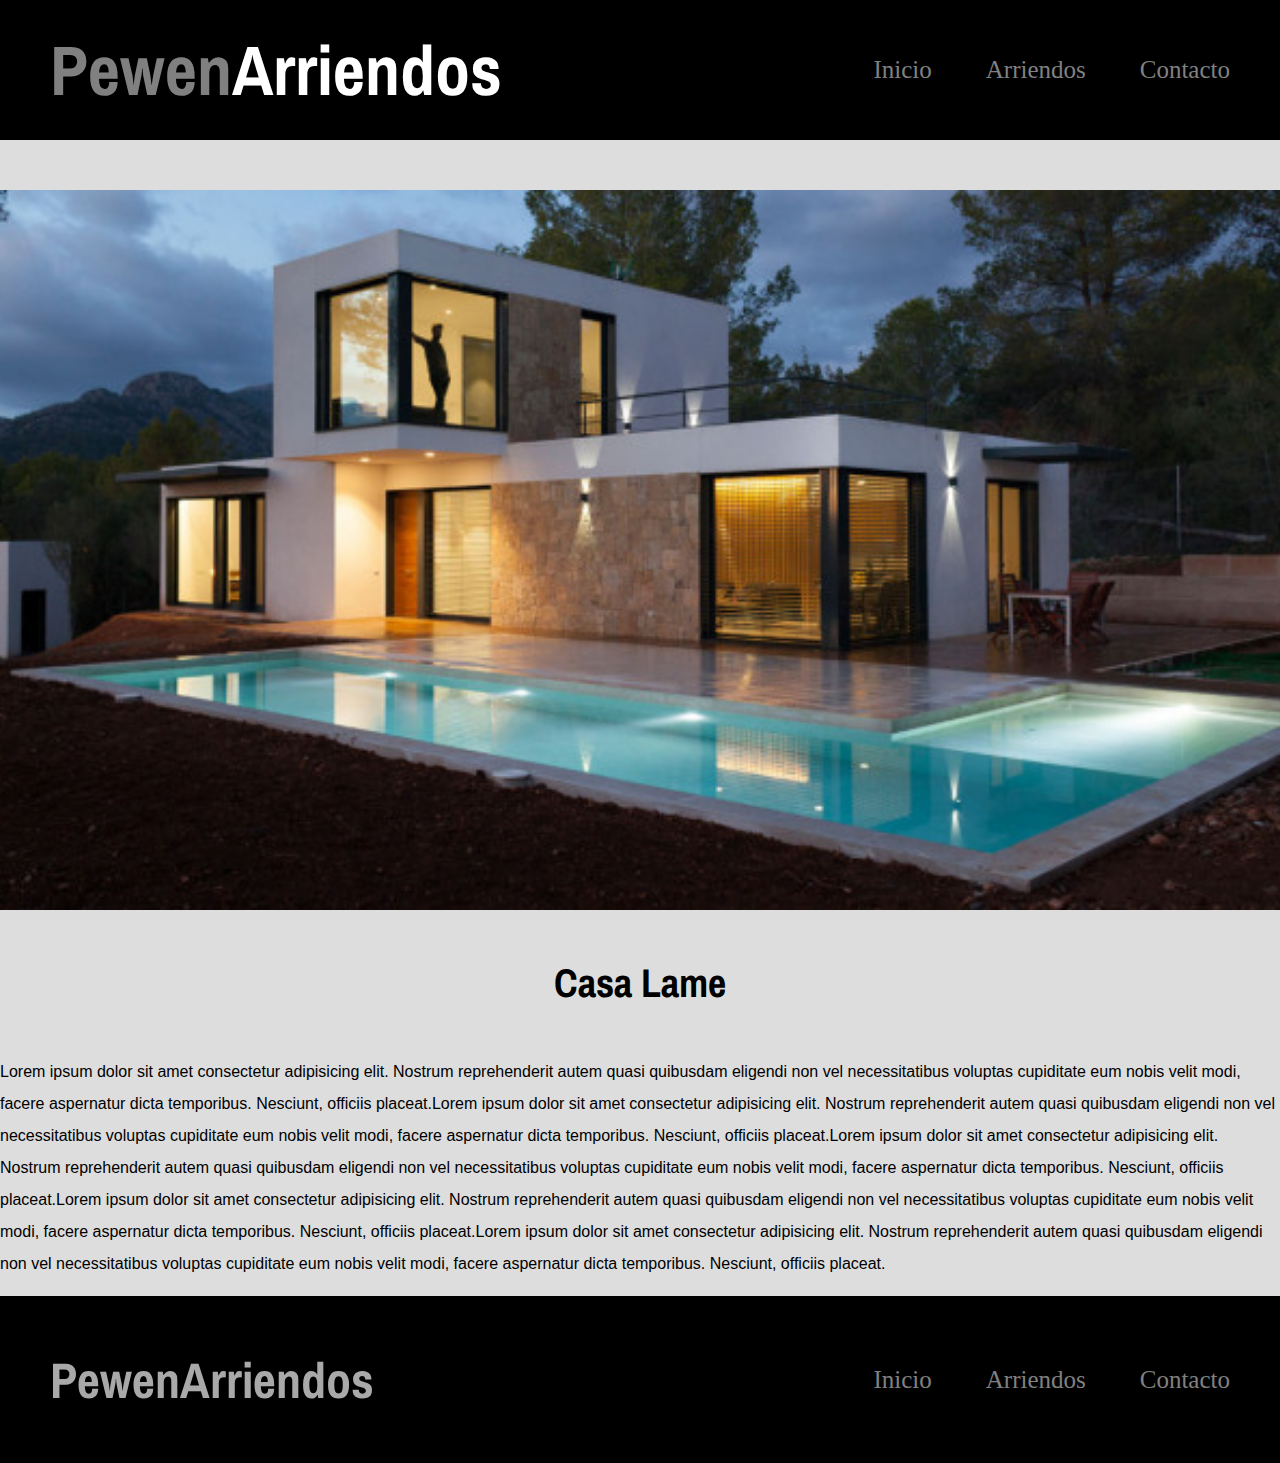
<file: casalame.html>
<!DOCTYPE html>
<html lang="en">

<head>
    <meta charset="UTF-8">
    <meta http-equiv="X-UA-Compatible" content="IE=edge">
    <meta name="viewport" content="width=device-width, initial-scale=1.0">
    <link rel="stylesheet" href="css/normalize.css">
    <link rel="preconnect" href="https://fonts.gstatic.com">
    <link href="https://fonts.googleapis.com/css2?family=Archivo+Narrow:wght@500&display=swap" rel="stylesheet">
    <link rel="stylesheet" href="css/style.css">
    <title>ArriendoPagina</title>
</head>

<body>
    <header>
        <div class="contenedor-header">
            <div class="header">
                <h1>Pewen<span>Arriendos</span></h1>
                <!-- Navegación -->
                <nav class="navegacion">
                    <a href="index.html">Inicio</a>
                    <a href="casas.html">Arriendos</a>
                    <a href="contacto.html">Contacto</a>
                </nav>
            </div>
        </div>
    </header>
    <main>
        <div class="casa-lame">

        </div>

        <h2>Casa Lame</h2>
        <div class="lame-descripcion">
            <p>Lorem ipsum dolor sit amet consectetur adipisicing elit. Nostrum reprehenderit autem quasi quibusdam
                eligendi non vel necessitatibus voluptas cupiditate eum nobis velit modi, facere aspernatur dicta
                temporibus. Nesciunt, officiis placeat.Lorem ipsum dolor sit amet consectetur adipisicing elit. Nostrum reprehenderit autem quasi quibusdam
                eligendi non vel necessitatibus voluptas cupiditate eum nobis velit modi, facere aspernatur dicta
                temporibus. Nesciunt, officiis placeat.Lorem ipsum dolor sit amet consectetur adipisicing elit. Nostrum reprehenderit autem quasi quibusdam
                eligendi non vel necessitatibus voluptas cupiditate eum nobis velit modi, facere aspernatur dicta
                temporibus. Nesciunt, officiis placeat.Lorem ipsum dolor sit amet consectetur adipisicing elit. Nostrum reprehenderit autem quasi quibusdam
                eligendi non vel necessitatibus voluptas cupiditate eum nobis velit modi, facere aspernatur dicta
                temporibus. Nesciunt, officiis placeat.Lorem ipsum dolor sit amet consectetur adipisicing elit. Nostrum reprehenderit autem quasi quibusdam
                eligendi non vel necessitatibus voluptas cupiditate eum nobis velit modi, facere aspernatur dicta
                temporibus. Nesciunt, officiis placeat.</p>


        </div>

    </main>

    <footer>
        <div class="contenedor-footer">
            <div class="footer">
                <h1>Pewen<span>Arriendos</span></h1>
                <!-- Navegación -->
                <nav class="navegacion">
                    <a href="index.html">Inicio</a>
                    <a href="casas.html">Arriendos</a>
                    <a href="contacto.html">Contacto</a>
                </nav>
            </div>
        </div>

    </footer>
    <!-- jQuery -->
<script
src="https://code.jquery.com/jquery-3.6.0.js"
integrity="sha256-H+K7U5CnXl1h5ywQfKtSj8PCmoN9aaq30gDh27Xc0jk="
crossorigin="anonymous"></script>

<!-- Main.js -->

<script src="main.js"></script>
</body>

</html>
</file>
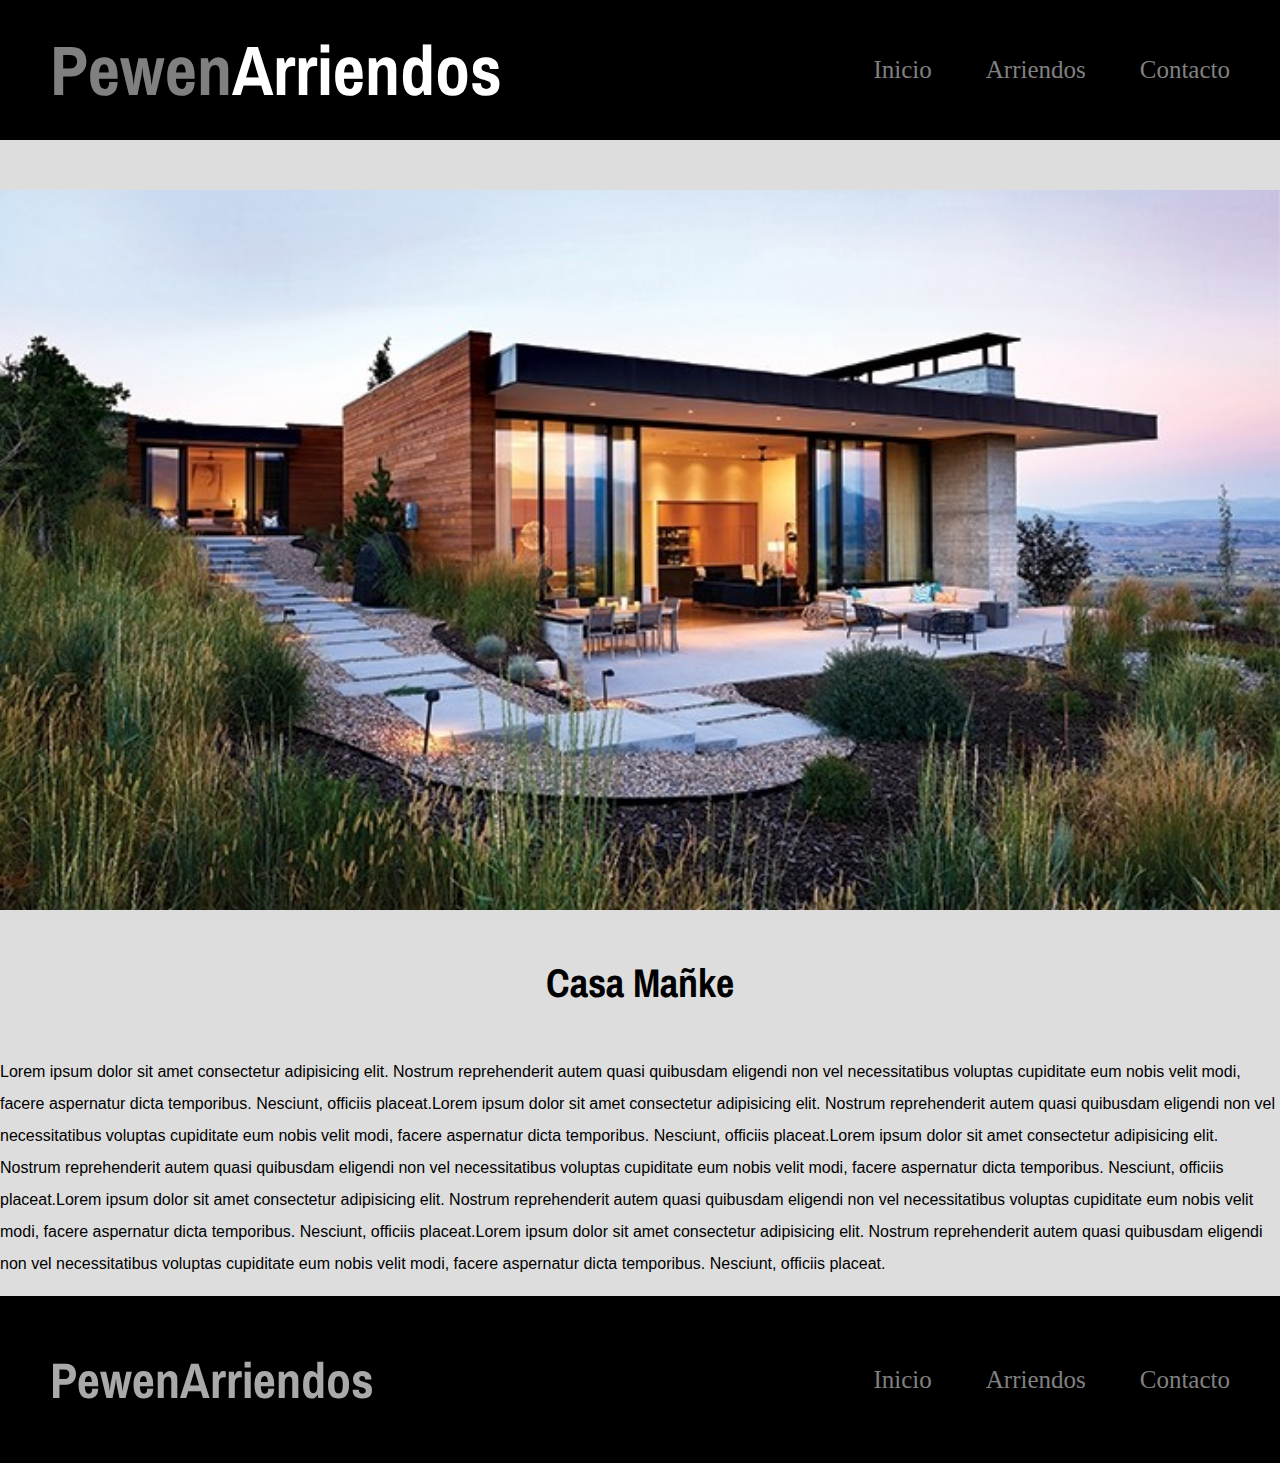
<file: casamanke.html>
<!DOCTYPE html>
<html lang="en">

<head>
    <meta charset="UTF-8">
    <meta http-equiv="X-UA-Compatible" content="IE=edge">
    <meta name="viewport" content="width=device-width, initial-scale=1.0">
    <link rel="stylesheet" href="css/normalize.css">
    <link rel="preconnect" href="https://fonts.gstatic.com">
    <link href="https://fonts.googleapis.com/css2?family=Archivo+Narrow:wght@500&display=swap" rel="stylesheet">
    <link rel="stylesheet" href="css/style.css">
    <title>ArriendoPagina</title>
</head>

<body>
    <header>
        <div class="contenedor-header">
            <div class="header">
                <h1>Pewen<span>Arriendos</span></h1>
                <!-- Navegación -->
                <nav class="navegacion">
                    <a href="index.html">Inicio</a>
                    <a href="casas.html">Arriendos</a>
                    <a href="contacto.html">Contacto</a>
                </nav>
            </div>
        </div>
    </header>
    <main>
        <div class="casa-manke">

        </div>

        <h2>Casa Mañke</h2>
        <div class="manke-descripcion">
            <p>Lorem ipsum dolor sit amet consectetur adipisicing elit. Nostrum reprehenderit autem quasi quibusdam
                eligendi non vel necessitatibus voluptas cupiditate eum nobis velit modi, facere aspernatur dicta
                temporibus. Nesciunt, officiis placeat.Lorem ipsum dolor sit amet consectetur adipisicing elit. Nostrum reprehenderit autem quasi quibusdam
                eligendi non vel necessitatibus voluptas cupiditate eum nobis velit modi, facere aspernatur dicta
                temporibus. Nesciunt, officiis placeat.Lorem ipsum dolor sit amet consectetur adipisicing elit. Nostrum reprehenderit autem quasi quibusdam
                eligendi non vel necessitatibus voluptas cupiditate eum nobis velit modi, facere aspernatur dicta
                temporibus. Nesciunt, officiis placeat.Lorem ipsum dolor sit amet consectetur adipisicing elit. Nostrum reprehenderit autem quasi quibusdam
                eligendi non vel necessitatibus voluptas cupiditate eum nobis velit modi, facere aspernatur dicta
                temporibus. Nesciunt, officiis placeat.Lorem ipsum dolor sit amet consectetur adipisicing elit. Nostrum reprehenderit autem quasi quibusdam
                eligendi non vel necessitatibus voluptas cupiditate eum nobis velit modi, facere aspernatur dicta
                temporibus. Nesciunt, officiis placeat.</p>


        </div>

    </main>

    <footer>
        <div class="contenedor-footer">
            <div class="footer">
                <h1>Pewen<span>Arriendos</span></h1>
                <!-- Navegación -->
                <nav class="navegacion">
                    <a href="index.html">Inicio</a>
                    <a href="casas.html">Arriendos</a>
                    <a href="contacto.html">Contacto</a>
                </nav>
            </div>
        </div>

    </footer>
    <!-- jQuery -->
<script
src="https://code.jquery.com/jquery-3.6.0.js"
integrity="sha256-H+K7U5CnXl1h5ywQfKtSj8PCmoN9aaq30gDh27Xc0jk="
crossorigin="anonymous"></script>

<!-- Main.js -->

<script src="main.js"></script>
</body>

</html>
</file>
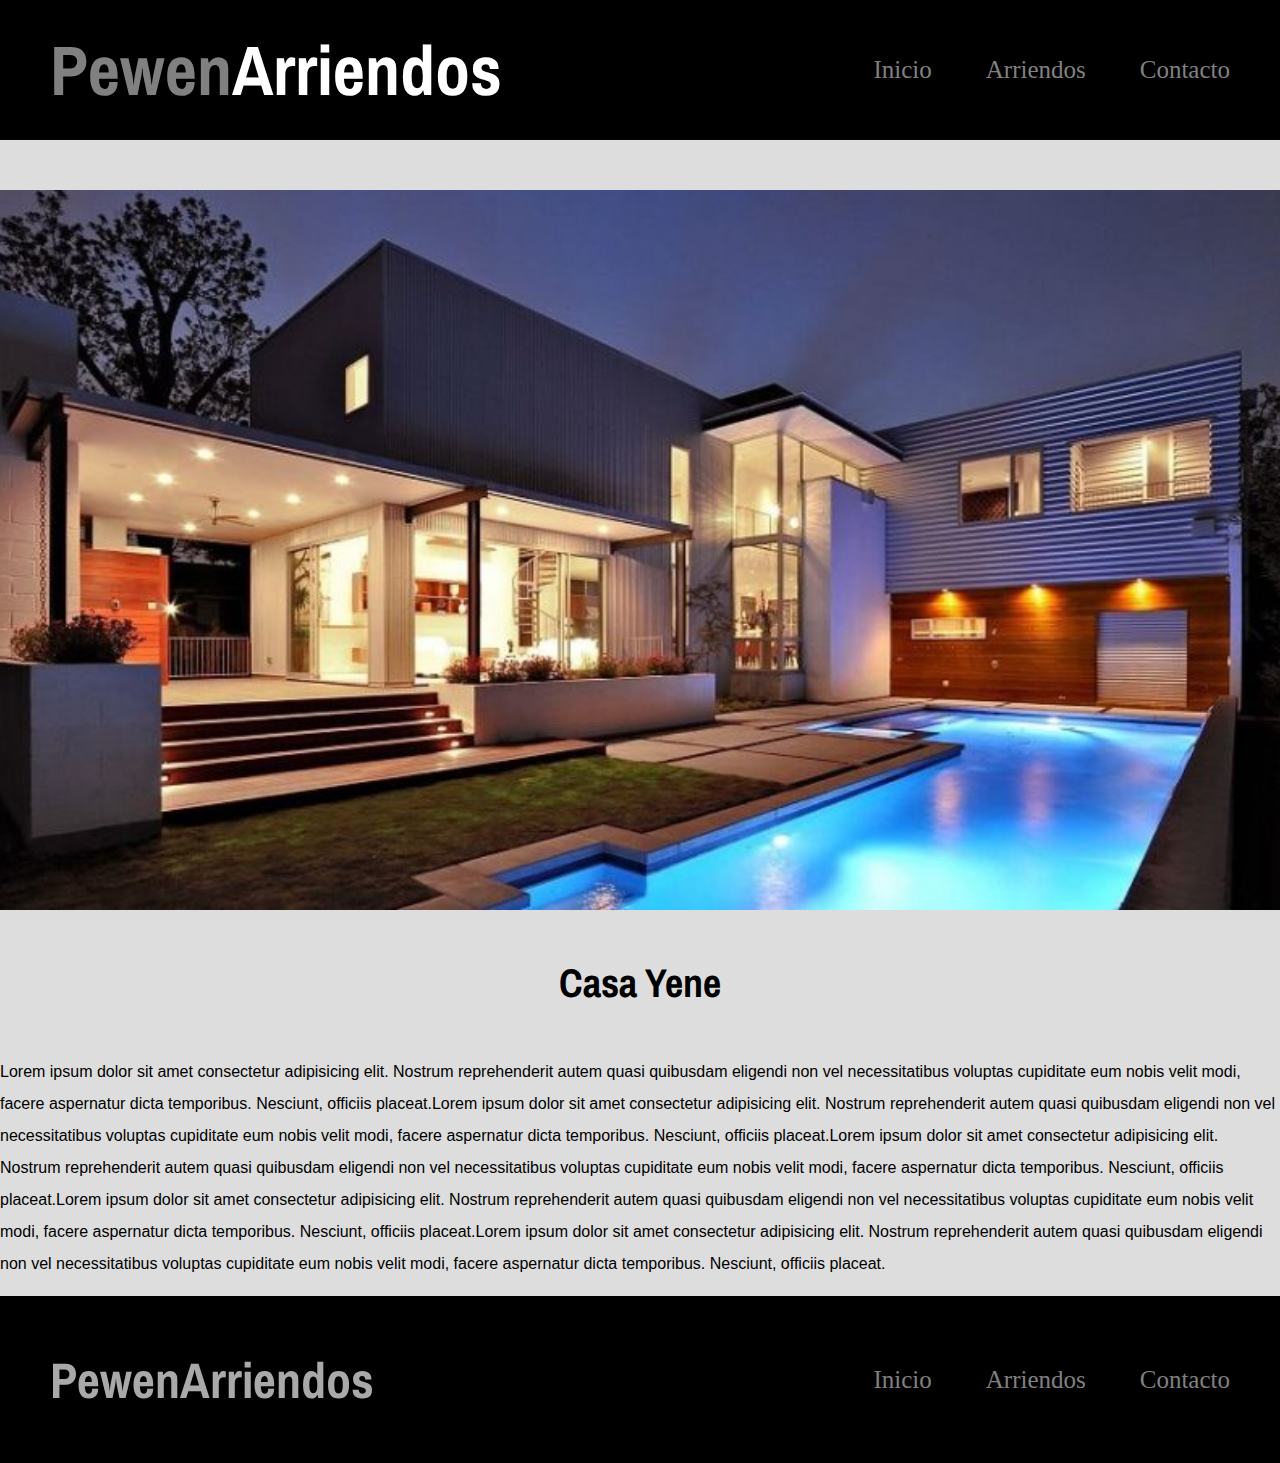
<file: casayene.html>
<!DOCTYPE html>
<html lang="en">

<head>
    <meta charset="UTF-8">
    <meta http-equiv="X-UA-Compatible" content="IE=edge">
    <meta name="viewport" content="width=device-width, initial-scale=1.0">
    <link rel="stylesheet" href="css/normalize.css">
    <link rel="preconnect" href="https://fonts.gstatic.com">
    <link href="https://fonts.googleapis.com/css2?family=Archivo+Narrow:wght@500&display=swap" rel="stylesheet">
    <link rel="stylesheet" href="css/style.css">
    <title>ArriendoPagina</title>
</head>

<body>
    <header>
        <div class="contenedor-header">
            <div class="header">
                <h1>Pewen<span>Arriendos</span></h1>
                <!-- Navegación -->
                <nav class="navegacion">
                    <a href="index.html">Inicio</a>
                    <a href="casas.html">Arriendos</a>
                    <a href="contacto.html">Contacto</a>
                </nav>
            </div>
        </div>
    </header>
    <main>
        <div class="casa-yene">

        </div>

        <h2>Casa Yene</h2>
        <div class="yene-descripcion">
            <p>Lorem ipsum dolor sit amet consectetur adipisicing elit. Nostrum reprehenderit autem quasi quibusdam
                eligendi non vel necessitatibus voluptas cupiditate eum nobis velit modi, facere aspernatur dicta
                temporibus. Nesciunt, officiis placeat.Lorem ipsum dolor sit amet consectetur adipisicing elit. Nostrum reprehenderit autem quasi quibusdam
                eligendi non vel necessitatibus voluptas cupiditate eum nobis velit modi, facere aspernatur dicta
                temporibus. Nesciunt, officiis placeat.Lorem ipsum dolor sit amet consectetur adipisicing elit. Nostrum reprehenderit autem quasi quibusdam
                eligendi non vel necessitatibus voluptas cupiditate eum nobis velit modi, facere aspernatur dicta
                temporibus. Nesciunt, officiis placeat.Lorem ipsum dolor sit amet consectetur adipisicing elit. Nostrum reprehenderit autem quasi quibusdam
                eligendi non vel necessitatibus voluptas cupiditate eum nobis velit modi, facere aspernatur dicta
                temporibus. Nesciunt, officiis placeat.Lorem ipsum dolor sit amet consectetur adipisicing elit. Nostrum reprehenderit autem quasi quibusdam
                eligendi non vel necessitatibus voluptas cupiditate eum nobis velit modi, facere aspernatur dicta
                temporibus. Nesciunt, officiis placeat.</p>


        </div>

    </main>

    <footer>
        <div class="contenedor-footer">
            <div class="footer">
                <h1>Pewen<span>Arriendos</span></h1>
                <!-- Navegación -->
                <nav class="navegacion">
                    <a href="index.html">Inicio</a>
                    <a href="casas.html">Arriendos</a>
                    <a href="contacto.html">Contacto</a>
                </nav>
            </div>
        </div>

    </footer>
    <!-- jQuery -->
<script
src="https://code.jquery.com/jquery-3.6.0.js"
integrity="sha256-H+K7U5CnXl1h5ywQfKtSj8PCmoN9aaq30gDh27Xc0jk="
crossorigin="anonymous"></script>

<!-- Main.js -->

<script src="main.js"></script>
</body>

</html>
</file>
<file: css/style.css>
html {
    box-sizing: border-box;
    height: 100%;
    background-color: rgb(221, 221, 221);
}

*,
*:before,
*:after {
    box-sizing: inherit;
}

/* Global */

/* cuerpo entero del documento html */
body {
    min-height: calc(100vh - 200px);
    line-height: 2;
}

/* todos los titulos del html del 1 hasta el 3 */

h1 {
    font-family: 'Archivo Narrow', sans-serif;
}

h2 {
    display: flex;
    justify-content: center;
    color: black;
    font-size: 40px;
    font-family: 'Archivo Narrow', sans-serif;
}

h3 {
    display: flex;
    justify-content: center;
    color: black;
    font-size: 30px;
    font-family: 'Archivo Narrow', sans-serif;
}

@media (max-width: 375px) {
    h2 {
        font-size: 30px;
    }

    h3 {
        font-size: 20px;
    }
}


/*  parrafos */
p {
    font-family: 'Archivo Narrow', sans-serif;
    font-family: 'Open Sans Condensed', sans-serif;
    line-height: 2;
}

a {
    text-decoration: none;
    color: white;


}

a:hover {
    color: black;

}


/* imagenes */
img {
    width: 400px;
    height: 300px;
}


/* BOTONES */
.btn {
    display: block !important;
    background-color: black;
    border: solid white;
    border-width: 2px;
    color: white;
    padding: 15px 32px;
    text-align: center;
    text-decoration: none;
    font-size: 16px;
    width: 100%;
    transition: all .5s ease-in-out;
}

.btn:hover {
    background-color: white;
    border: solid black;
    border-width: 2px;
    color: black;
    cursor: pointer;
}

/* HEADER O CABECERA */

.contenedor-headers {
    background-image: url(../img/casainterior2.jpg);
    background-position: center center;
    background-size: cover;
    height: 80vh;
    min-height: 300px;
}


.contenedor-header {
    background-color: black;
}


.header {
    display: flex;
    align-items: center;
    justify-content: space-between;
    margin-bottom: 50px;
}

.header h1 {
    margin: 0 0 0 50px;
    color: gray;
    font-size: 70px;
}

.header h1 span {
    color: white;
}

@media (max-width: 375px) {
    .header {
        flex-direction: column;
        align-items: center;
    }

    .header h1 {
        align-items: center;
        font-size: 30px;
        margin: 0 auto;
    }
}





.navegacion a {
    margin-right: 50px;
    font-size: 25px;
    color: gray;
    text-decoration: none;
    transition: all .5s ease-in-out;
}


.navegacion a:hover {
    color: white;
}

@media (max-width: 375px) {
    .navegacion a {
        display: flex;
        flex-direction: column;
        align-items: center;
        text-align: center;
        margin: 0;
        padding: 0;
    }
}

/* INFORMACION //DE LA PAGINA */

.contenedor-info {
    background-color: white;
}

.info {
    display: flex;
    color: black;
    align-items: center;
    justify-content: space-evenly;
    padding: 30px;
}

.info-nosotros {
    text-align: center;
    width: 30%;
}

.info-nosotros img {
    width: 105px;
    height: 90px;
}


@media (max-width: 375px) {
    .info {
        flex-direction: column;
        padding: 0;
        font-size: 13px;
        line-height: 1.3;
        text-align: center;
        justify-content: center;
    }

    .info-nosotros {
        width: 80%;
    }

    .info img {
        width: 80px;
        height: 65px;
    }

}



/* Arriendos/INDEX*/

.contenedor-casas {
    padding: 30px;
    background-color: white;
}

.casas {
    display: flex;
    flex-direction: row;
    justify-content: space-around;
    padding: 30px;
}

.casa-muestra {
    background-color: darkgrey;
    border: groove black;
    border-width: 0.5px;
    width: 30%;
    transition: all .5s ease-in-out;
}

.casa-muestra:hover {
    transform: scale(1.1);
    border: 1px groove gray;
    box-shadow: 0px 0px 50px #666;
}

.casa-muestra h3 {
    color: black;
}

.casa-muestra p {
    color: black;
    text-align: justify;
    margin: 20px;
    height: 33%;
}

.casa-muestra img {
    width: 100%;
}


@media (max-width: 375px) {
    .casas {
        flex-direction: column;
    }

    .casa-muestra {
        justify-content: center;
        width: 100%;
    }

    .casa-muestra p {
        text-align: center;
    }

    .casa-muestra img {
        width: 100%;
        height: 200px;
    }
}



/* Decoracion/INDEX*/

.contenedor-decoracion {
    padding: 30px;
    background-color: white;
    margin-bottom: 30px;
}

.decoracion {
    display: flex;
    flex-direction: row;
    justify-content: space-evenly;
    padding: 30px;
}

.pequeno {
    background-color: darkgray;
    border: groove black;
    border-width: 1px;
    width: 35%;
}

.pequeno h3 {
    color: black;
}

.pequeno p {
    text-align: center;
    color: black;
}

.pequeno img {
    width: 100%;
}

@media (max-width: 375px) {
    .decoracion {
        flex-direction: column;
    }

    .pequeno {
        width: 100%;
    }
}

/* PAGINA ARRIENDOS*/

.tab {
    overflow: hidden;
    border: 1px solid #ccc;
    background-color: #f1f1f1;
  }

  /* Style the buttons that are used to open the tab content */
  .tab button {
    background-color: inherit;
    float: left;
    border: none;
    outline: none;
    cursor: pointer;
    padding: 14px 16px;
    transition: 0.3s;
  }

  /* Change background color of buttons on hover */
  .tab button:hover {
    background-color: #ddd;
  }

  /*Create an active/current tablink class*/
  .tab button.active {
    background-color: #ccc;
  }

  /* Style the tab content */
  .tabcontent {
    display: none;
    padding: 6px 12px;
    border: 1px solid #ccc;
    border-top: none;
  }


.contenedor-arriendos {
    display: flex;
    background-color: white;
    margin: 50px;
}

.contenido-arriendo {
    background-color: grey;
    margin: 50px;
    width: 50%;
}

.contenido-arriendo p {
    text-align: justify;
    margin: 40px;
    height: 33%;
}

.img {
    margin: 50px;
    width: 50%;
    border: solid grey;
    border-width: 5px;
}

.img img {
    width: 100%;
    height: 100%;
}

@media (max-width: 375px) {
    .contenedor-arriendos {
        flex-direction: column;
        width: 100%;
        margin: 0;
    }

    .contenido-arriendo {
        margin: 0;
        width: 100%;
    }

    .img {
        flex-direction: column;
        justify-content: space-evenly;
        width: 80%;
        height: 100%;
        margin-left: 30px;
    }
}


.contenedor-planos {
    display: flex;
    background-color: white;
    margin: 50px;
}


.lista {
    background-color: grey;
    margin: 50px;
    width: 50%;
}

.lista ul li {
    text-align: justify;
    margin: 40px;
    margin-top: 110px;
}

@media (max-width: 375px) {
    .contenedor-planos {
        flex-direction: column;
    }

    .lista {
        width: 100%;
        margin: 0;

    }

}

.estilo_api{
    background-color: grey;
    margin: 35px;
    padding: 20px;
    text-align: center;
}

.estilo_api p {
    font-size: 38px;
    
    


}
/* PAGINA CONTACTO*/

.imagen-contacto {
    background-image: url(../img/fotocontacto1.jpeg);
    background-position: center center;
    background-size: cover;
    height: 80vh;
    min-height: 300px;
}

.contenedor-formulario {
    background-color: gray;
    width: 100%;

}

.formulario {
    display: flex;
    justify-content: space-evenly;
}

.formulario form {
    display: flex;
    justify-content: space-evenly;
    flex-direction: column;

}

input {
    width: 100%;
    padding: 10px 200px 10px 200px;
    margin: 20px 0 20px 0;
    display: inline-block;
    border: 1px solid #ccc;
    border-radius: 4px;
    box-sizing: border-box;
}

textarea {
    margin: 20px 0 20px 0;
    width: 100%;
}

@media(max-width: 375px) {
    .contenedor-formulario {
        width: 100%;


    }

input{
    width: 100%;
    margin: 0;
    padding: 10px 0 10px 0;
}




}






/*   PAGINAS/CASAS      */
/*   Casa Mañke      */

.casa-manke {
    background-image: url(../img/casafueranueva.jpg);
    background-position: center center;
    background-size: cover;
    height: 80vh;
    min-height: 300px;
}

/*   Casa Lame      */
.casa-lame {
    background-image: url(../img/casa2.jpg);
    background-position: center center;
    background-size: cover;
    height: 80vh;
    min-height: 300px;
}

/*   Casa Yene      */
.casa-yene {
    background-image: url(../img/casa3.jpg);
    background-position: center center;
    background-size: cover;
    height: 80vh;
    min-height: 300px;
}


/* Mapa */

.mapa iframe {
    width: 100%;
    height: 300px;
}

@media (max-width: 375) {
    .mapa {
        width: 100%;
    }
}



/* Footer */
.contenedor-footer {
    background-color: black;
}

.footer {
    display: flex;
    align-items: center;
    justify-content: space-between;
    margin: 0 0 0 50px;
    margin-bottom: 50px;
}

.footer h1 {
    color: darkgray;
    font-size: 50px;
}

@media (max-width: 375px) {
    .footer {
        flex-direction: column;
        align-items: center;
    }

    .footer h1 {
        text-align: center;
        font-size: 30px;
        margin: 0 auto;
    }
}
</file>
